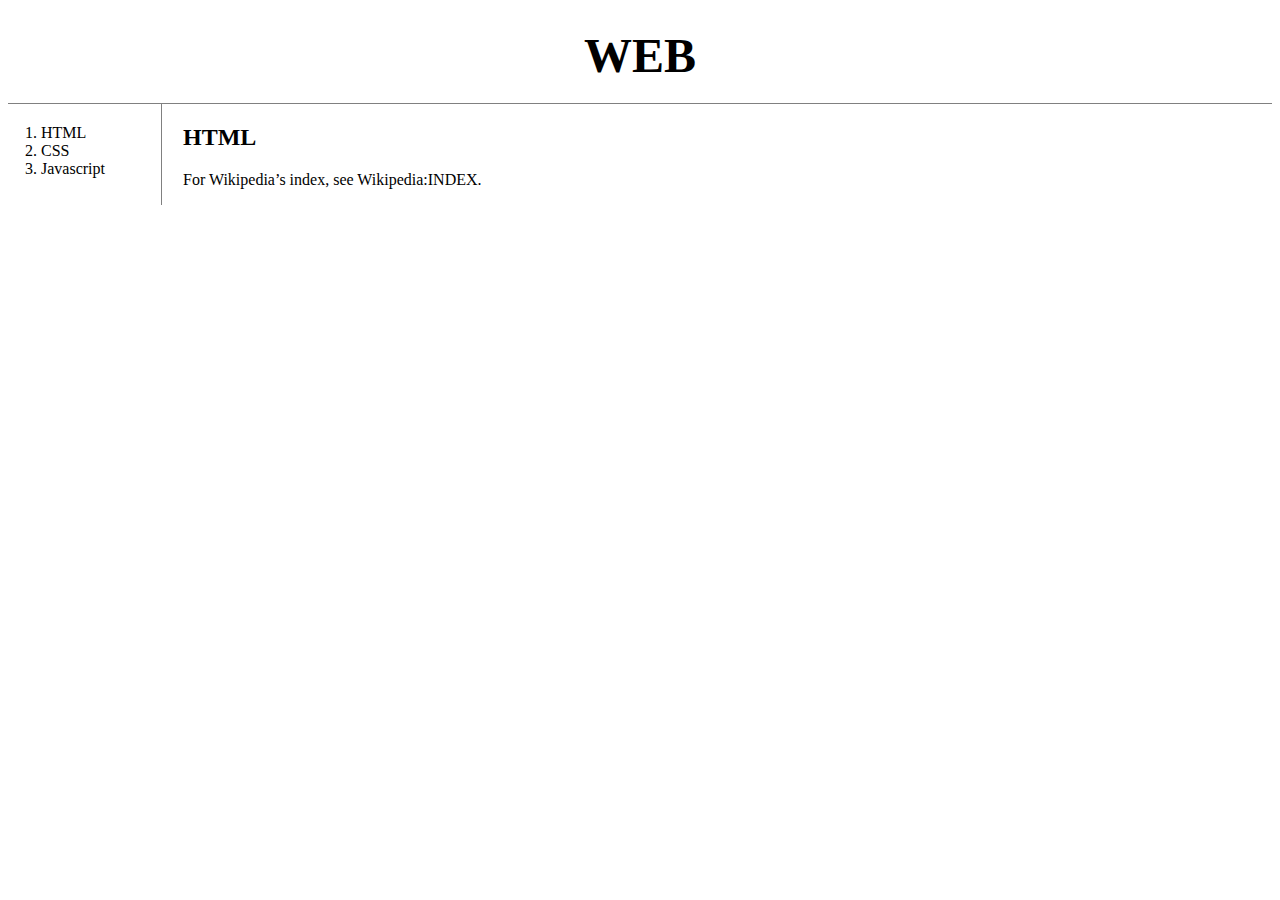
<file: index.html>
<!doctype html>
<html>
<head>
<title>web1 - html</title>
<meta charset="utf-8">
<!-- Global site tag (gtag.js) - Google Analytics -->
<script async src="https://www.googletagmanager.com/gtag/js?id=G-XGY9PKE4QR"></script>
<script>
  window.dataLayer = window.dataLayer || [];
  function gtag(){dataLayer.push(arguments);}
  gtag('js', new Date());

  gtag('config', 'G-XGY9PKE4QR');
</script>
<link rel="stylesheet" href="style.css">
</head>
<body>
  <h1><a href="index.html">WEB</a></h1>
  <div id="grid">
  <ol>
    <li><a href="1.html">HTML</a></li>
    <li><a href="2.html">CSS</a></li>
    <li><a href="3.html">Javascript</a></li>
  </ol>


<div id="article"><h2>HTML</h2>
<p>
<a href="https://en.wikipedia.org/wiki/Index"target="_blank">
For Wikipedia’s index, see Wikipedia:INDEX.</a>
</p>
</div>
</div>
</body>
</html>
</file>
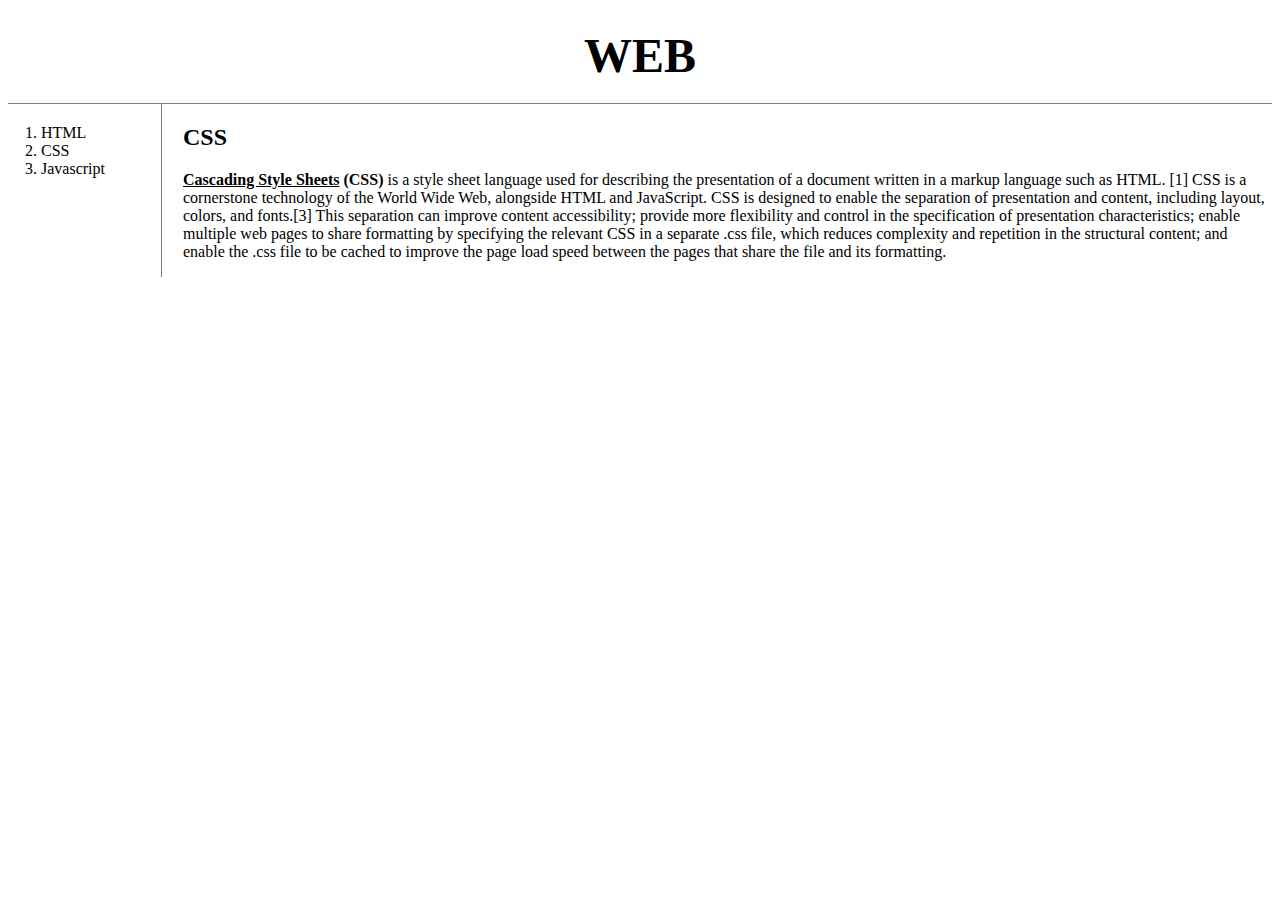
<file: 2.html>
<!doctype html>
<html>
<head>
<title>web1 - html</title>
<meta charset="utf-8">
<link rel="stylesheet" href="style.css">
</head>
<body>
<h1><a href="index.html">WEB</a></h1>
<div id="grid">
  <ol>
    <li><a href="1.html">HTML</a></li>
    <li><a href="2.html">CSS</a></li>
    <li><a href="3.html">Javascript</a></li>
  </ol>

 <div id="article"><h2>CSS</h2>
    <p><a href="https://en.wikipedia.org/wiki/CSS"target="_blank"title="html5specification"><strong><u>Cascading Style Sheets</u> (CSS)</strong></a> is a style sheet language used for describing
    the presentation of a document written in a markup language such as HTML.
    [1] CSS is a cornerstone technology of the World Wide Web, alongside
    HTML and JavaScript.
     CSS is designed to enable the separation of presentation and content,
    including layout, colors, and fonts.[3] This separation can improve
    content accessibility; provide more flexibility and control in the
    specification of presentation characteristics; enable multiple web pages
    to share formatting by specifying the relevant CSS in a separate .css file,
    which reduces complexity and repetition in the structural content;
    and enable the .css file to be cached to improve the page load speed
    between the pages that share the file and its formatting.</p>
 </div>
</div>
<!--Start of Tawk.to Script-->
<script type="text/javascript">
var Tawk_API=Tawk_API||{}, Tawk_LoadStart=new Date();
(function(){
var s1=document.createElement("script"),s0=document.getElementsByTagName("script")[0];
s1.async=true;
s1.src='https://embed.tawk.to/62397f251ffac05b1d7fc7cf/1fuo9harp';
s1.charset='UTF-8';
s1.setAttribute('crossorigin','*');
s0.parentNode.insertBefore(s1,s0);
})();
</script>
<!--End of Tawk.to Script-->

</body>
</html>
</file>
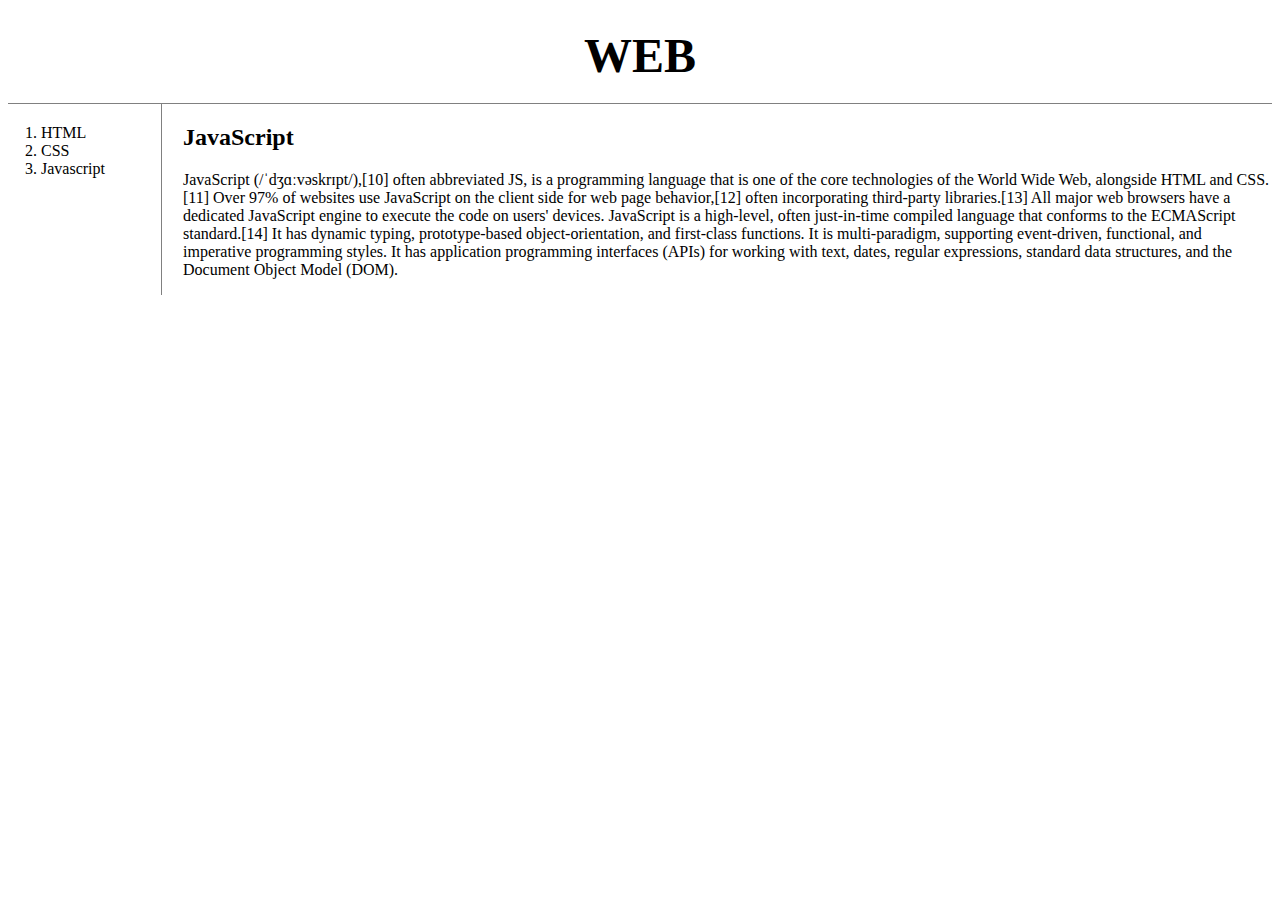
<file: 3.html>
<!doctype html>
<html>
<head>
<title>web1 - html</title>
<meta charset="utf-8">
<link rel="stylesheet" href="style.css">
</head>
<body>
  <h1><a href="index.html">WEB</a></h1>
  <div id="grid">
  <ol>
    <li><a href="1.html">HTML</a></li>
    <li><a href="2.html">CSS</a></li>
    <li><a href="3.html">Javascript</a></li>
  </ol>


<div id="article"><h2>JavaScript</h2>
<p>

<a href="https://en.wikipedia.org/wiki/JavaScript"target="_blank">
JavaScript </a>(/ˈdʒɑːvəskrɪpt/),[10] often abbreviated JS, is a programming language that is one of the core technologies of the World Wide Web, alongside HTML and CSS.[11] Over 97% of websites use JavaScript on the client side for web page behavior,[12] often incorporating third-party libraries.[13] All major web browsers have a dedicated JavaScript engine to execute the code on users' devices.

JavaScript is a high-level, often just-in-time compiled language that conforms to the ECMAScript standard.[14] It has dynamic typing, prototype-based object-orientation, and first-class functions. It is multi-paradigm, supporting event-driven, functional, and imperative programming styles. It has application programming interfaces (APIs) for working with text, dates, regular expressions, standard data structures, and the Document Object Model (DOM).
</p>
</div>
</div>
</body>
</html>
</file>
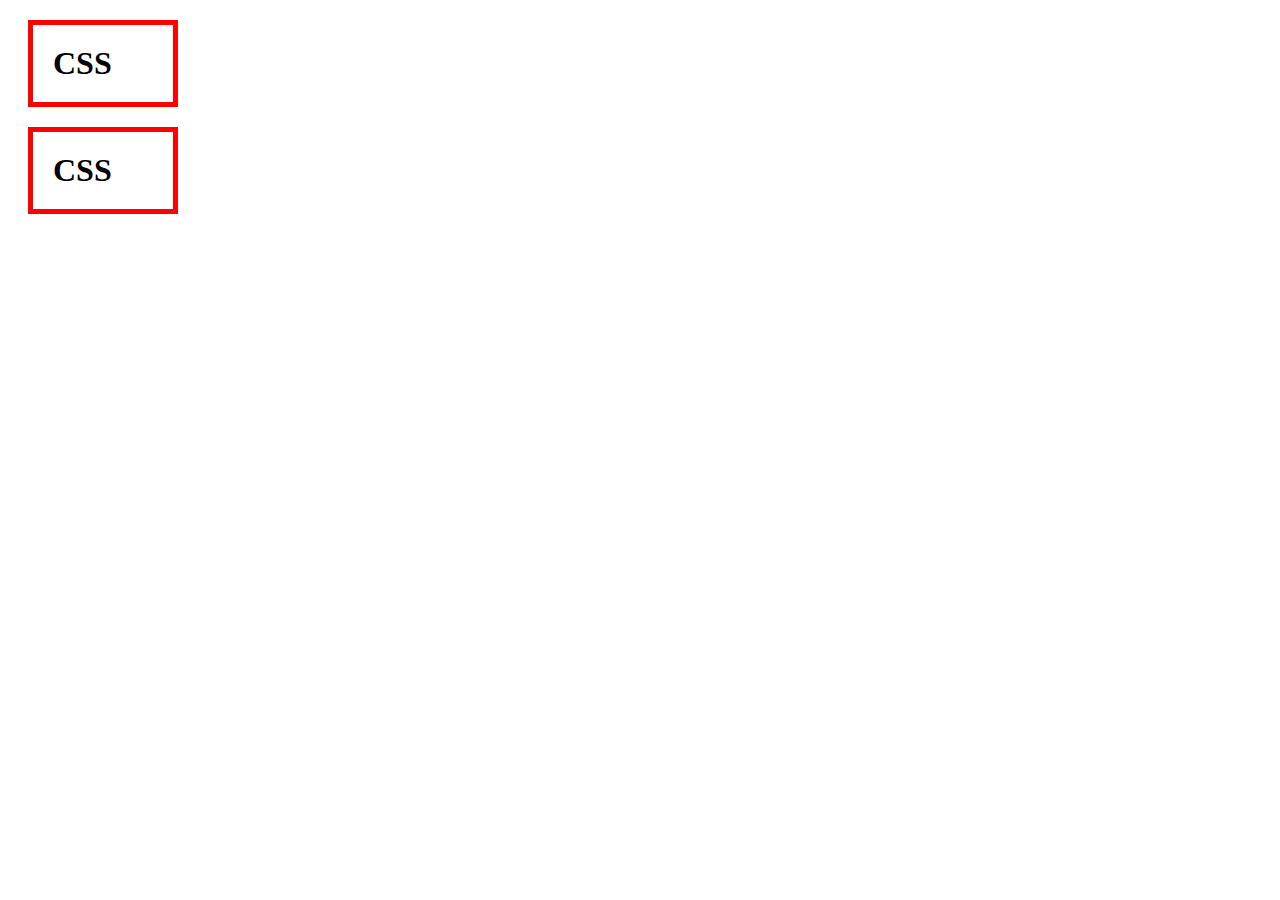
<file: box css.html>
<!DOCTYPE html>
<html>
  <head>
    <meta charset="utf-8">
    <title></title>
  </head>
  <style>
    h1, a {
      border:5px solid red;
      padding:20px;
      margin:20px;
      width:100px;
    }
  </style>

  <body>
    <h1>CSS</h1>
    <h1>CSS</h1>
  </body>
</html>
</file>
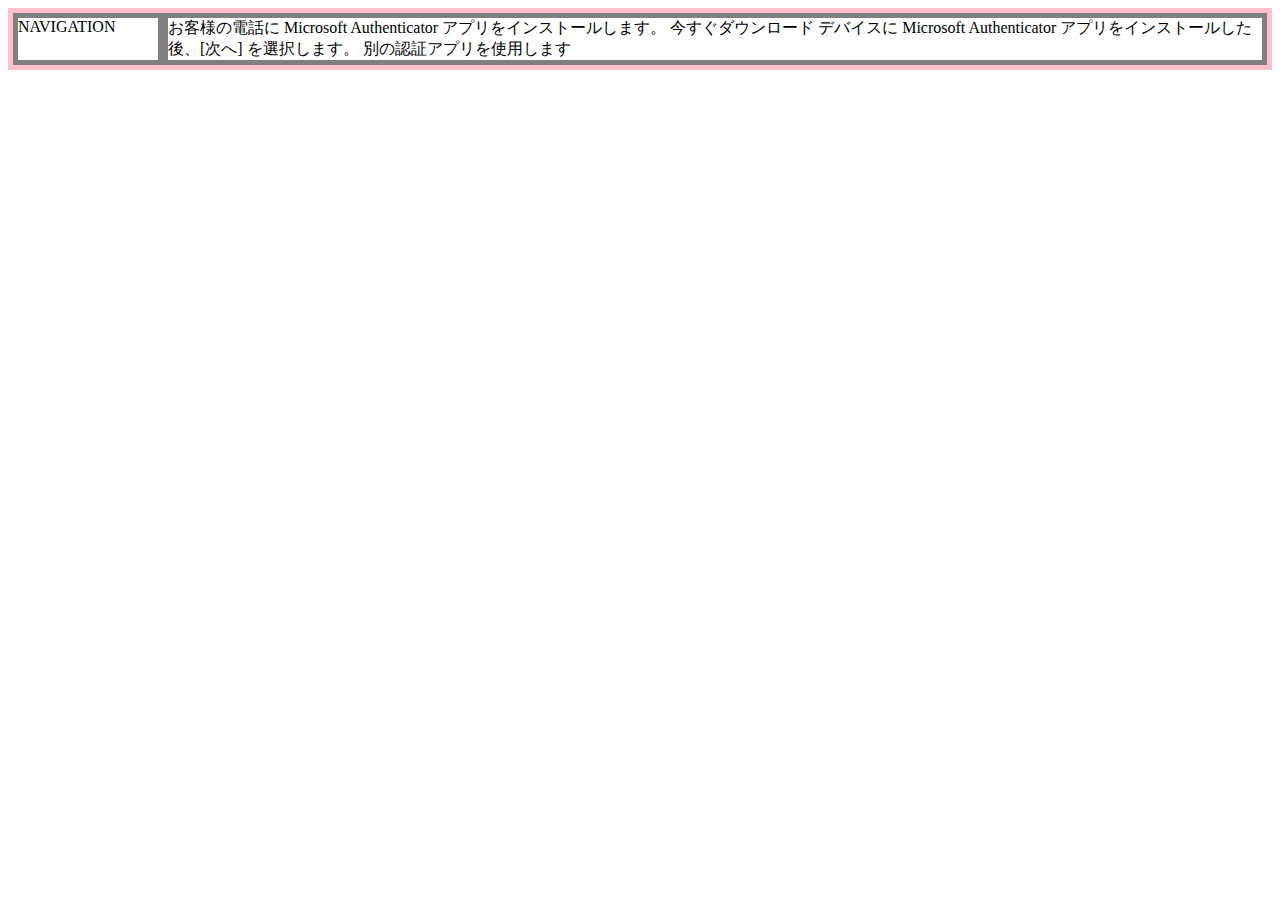
<file: grid.html>
<!DOCTYPE html>
<html>
  <head>
    <meta charset="utf-8">
    <title></title>
  </head>
  <style>
    #grid{
      border:5px solid pink;
      display:grid;
      grid-template-columns: 150PX  1fr;
    }
    div {
      border:5px solid gray;
      }
  </style>

 <body>
  <div id="grid">
    <div>NAVIGATION</div>
    <div>お客様の電話に Microsoft Authenticator アプリをインストールします。 今すぐダウンロード

デバイスに Microsoft Authenticator アプリをインストールした後、[次へ] を選択します。

別の認証アプリを使用します</div>
  </div>
 </body>
</html>
</file>
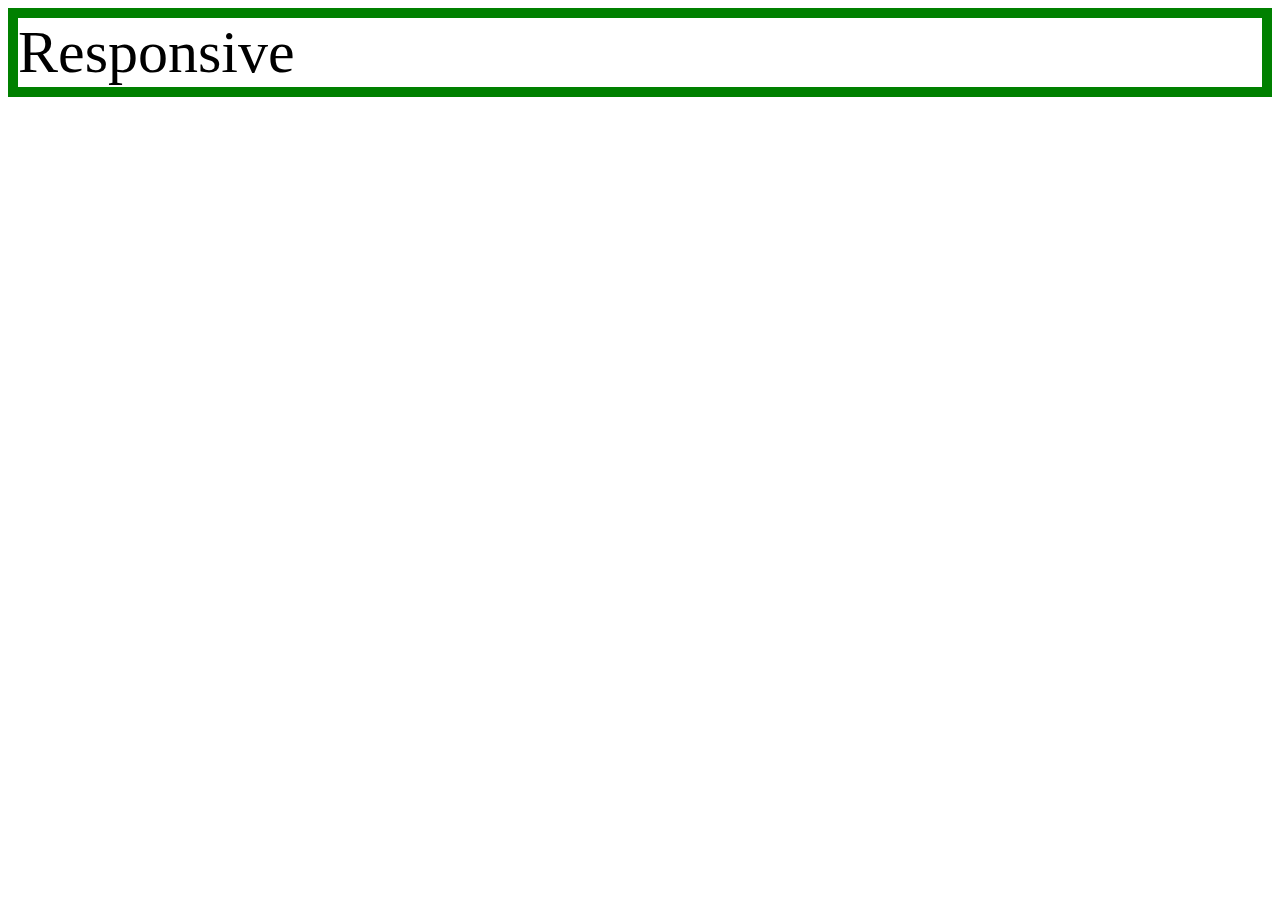
<file: mediaquery.html>
<!DOCTYPE html>
<html>
  <head>
    <meta charset="utf-8">
    <title></title>
    <style>
      div {
        border:10px solid green;
        font-size:60px;
      }
      @media(max-width:1150px) {
              div{
        display:none;
      }
    }
    </style>
  </head>
  <body>
    <div>
      Responsive
    </div>
  </body>
</html>
</file>
<file: style.css>
a {
     color:black;
     text-decoration:none;
}
h1 {
     font-size: 300%;
     text-align: center;

     border-bottom:1px solid gray;
     MARGIN:0; PADDING:20px;
}
#grid ol {
     border-right:1px solid gray;
     width:100px; MARGIN:0;
     padding:20px; padding-left: 33px;
}
#grid {
     display:grid;
     grid-template-columns: 150px 1fr;
}
#grid #article {
     padding-left: 25px;
}
@media(max-width:800px) {
     #grid{
     display:block;
}
      #grid ol {
      border-right:none;
}
     h1 {
       border-bottom:none;
}
}
</file>
